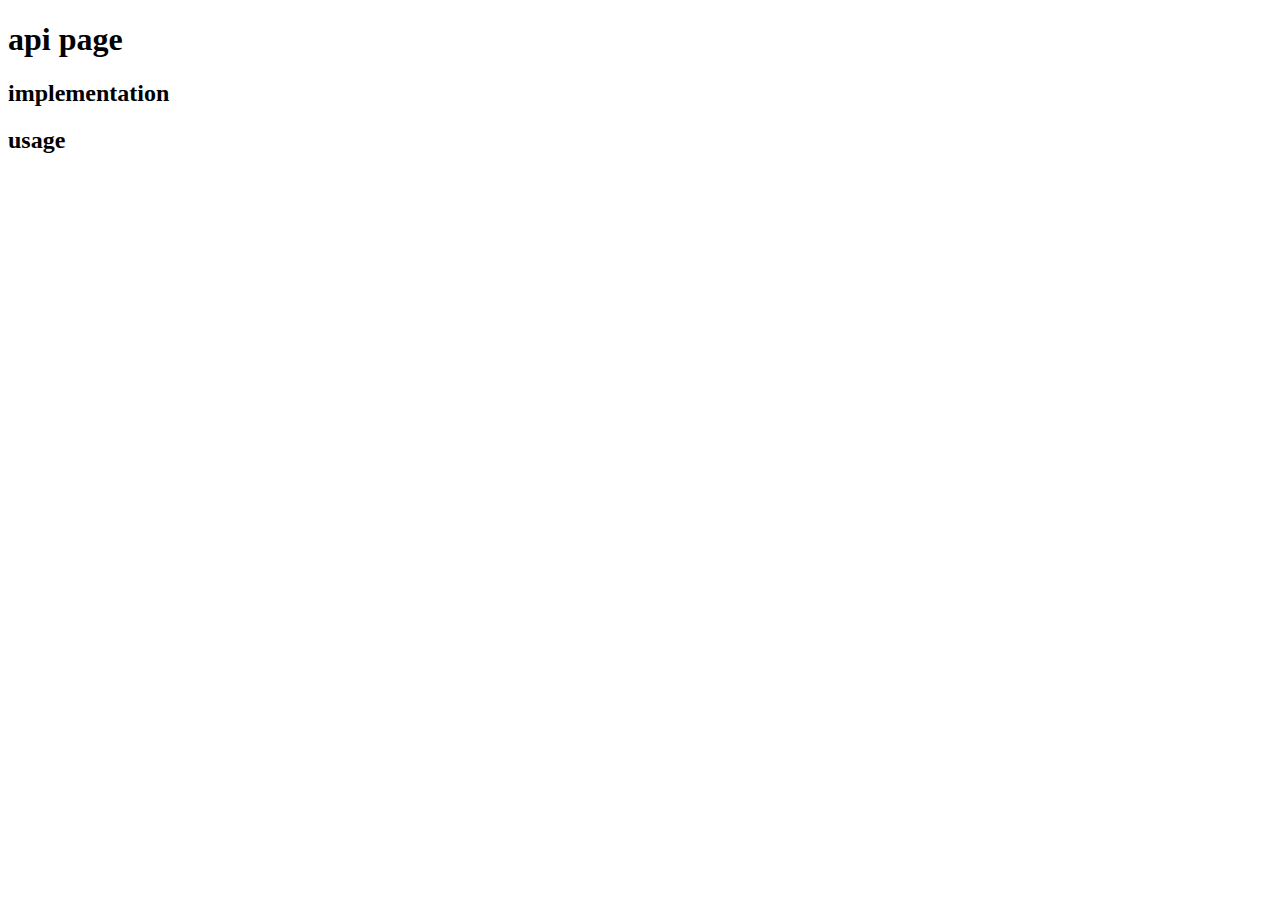
<file: api.html>
<!DOCTYPE html>
<html lang="en">
<head>
    <meta charset="UTF-8">
    <meta name="viewport" content="width=device-width, initial-scale=1.0">
    <title>Document</title>
</head>
<body>
    <h1>api page</h1>

    <h2 id="implementation">implementation</h2>

    <h2 id="usage">usage</h2>
</body>
</html>
</file>
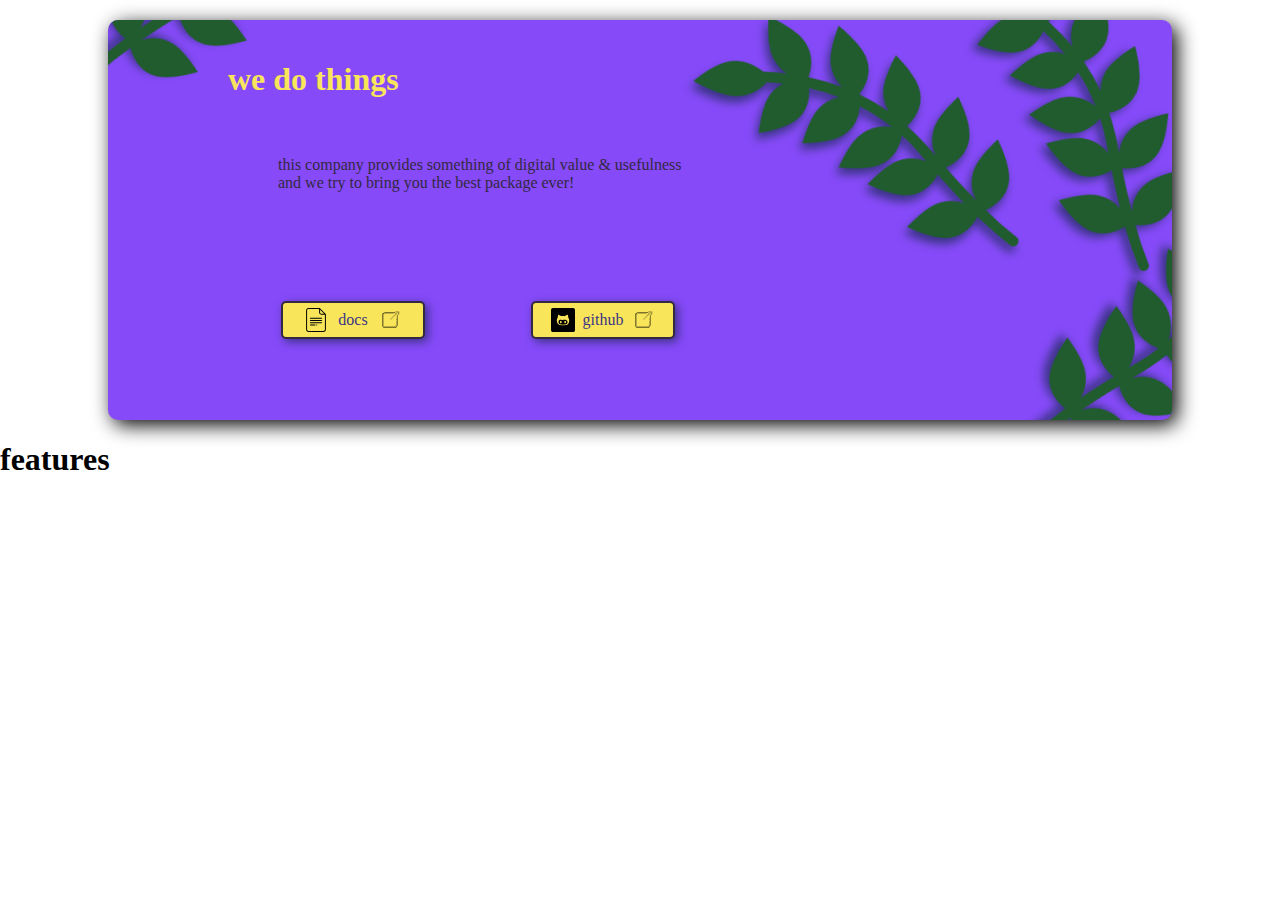
<file: home.html>
<!DOCTYPE html>
<html lang="en">
<head>
    <meta charset="UTF-8">
    <meta name="viewport" content="width=device-width, initial-scale=1.0">
    <title>Document</title>
    <link rel="stylesheet" href="home/style.css">
</head>
<body>
    <header>
        <h1>we do things</h1>
        <p>this company provides something of digital value & usefulness and we try to bring you the best package ever!</p>
        <div>
            <span><img src="home/docsIcon.svg" width="24px" height="24px" alt=""><a href="documentation.html">docs</a><img width="24px" height="24px" src="home/externalLink.svg" alt=""></span>
            <span><img src="home/github.svg" width="24px" height="24px" alt=""><a href="">github</a><img width="24px" height="24px" src="home/externalLink.svg" alt=""></span>
        </div>
        
        <img class="decoration leaf1" src="home/leaf.svg" alt="">
        <img class="decoration leaf2" src="home/leaf.svg" alt="">
        <img class="decoration leaf3" src="home/leaf.svg" alt="">
        <img class="decoration leaf4" src="home/leaf.svg" alt="">
    </header>
    <main>
        <h1>features</h1>
    </main>
</body>
</html>
</file>
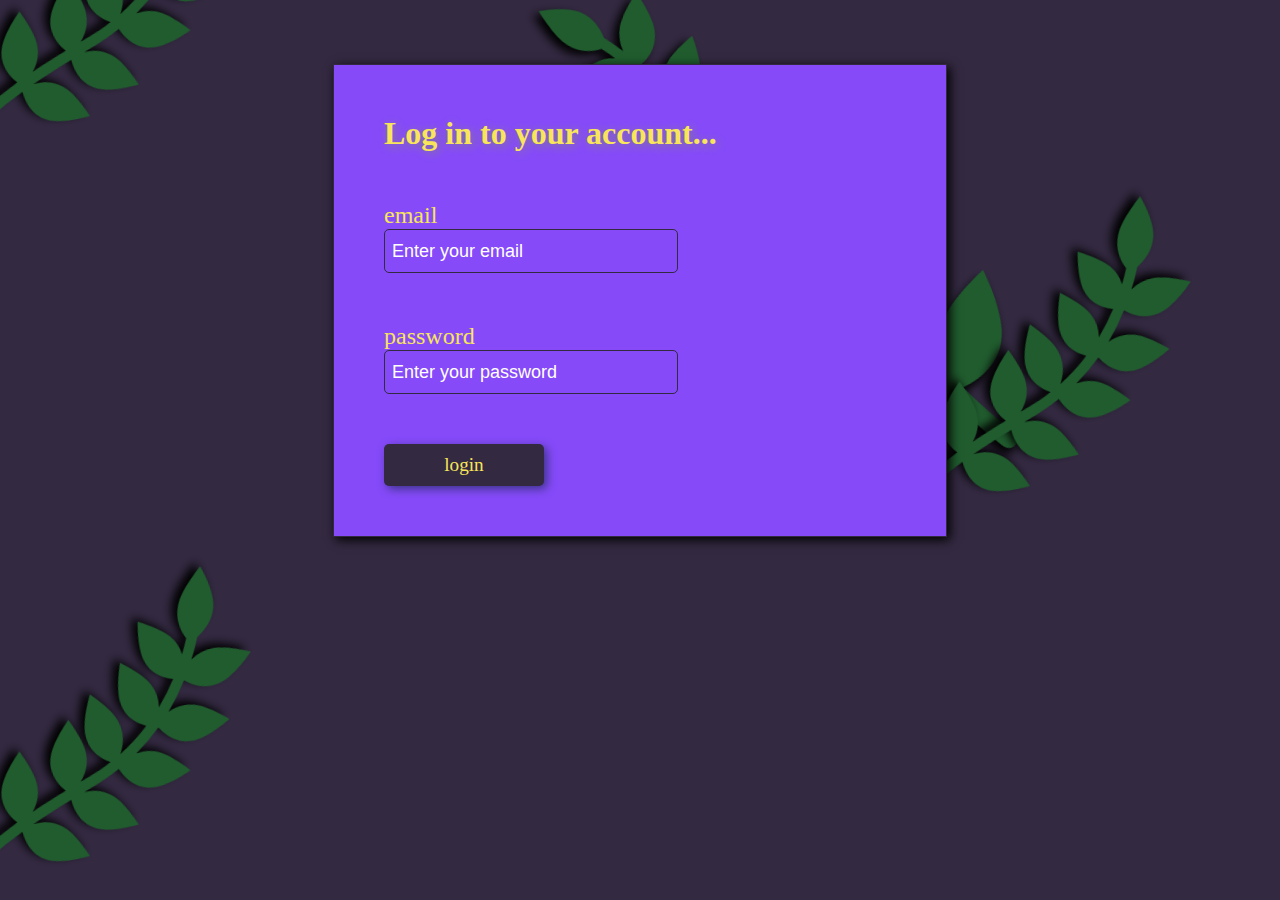
<file: login.html>
<!DOCTYPE html>
<html lang="en">
<head>
    <meta charset="UTF-8">
    <meta name="viewport" content="width=device-width, initial-scale=1.0">
    <title>Document</title>
    <link rel="stylesheet" href="login/style.css">
</head>
<body>
    <img class="decoration leaf1" src="home/leaf.svg" alt="">
    <img class="decoration leaf2" src="home/leaf.svg" alt="">
    <img class="decoration leaf3" src="home/leaf.svg" alt="">
    <img class="decoration leaf4" src="home/leaf.svg" alt="">
    <img class="decoration leaf5" src="home/leaf.svg" alt="">
    <main>
        <h1>Log in to your account...</h1>
        <div class="input-field">
            <label for="email">email</label>
            <input type="text" placeholder="Enter your email" name="email">
        </div>
        
        <div class="input-field">
            <label for="password">password</label>
            <input type="password" placeholder="Enter your password" name="password">
        </div>

        <a href="">login</a>

    </main>
</body>
</html>
</file>
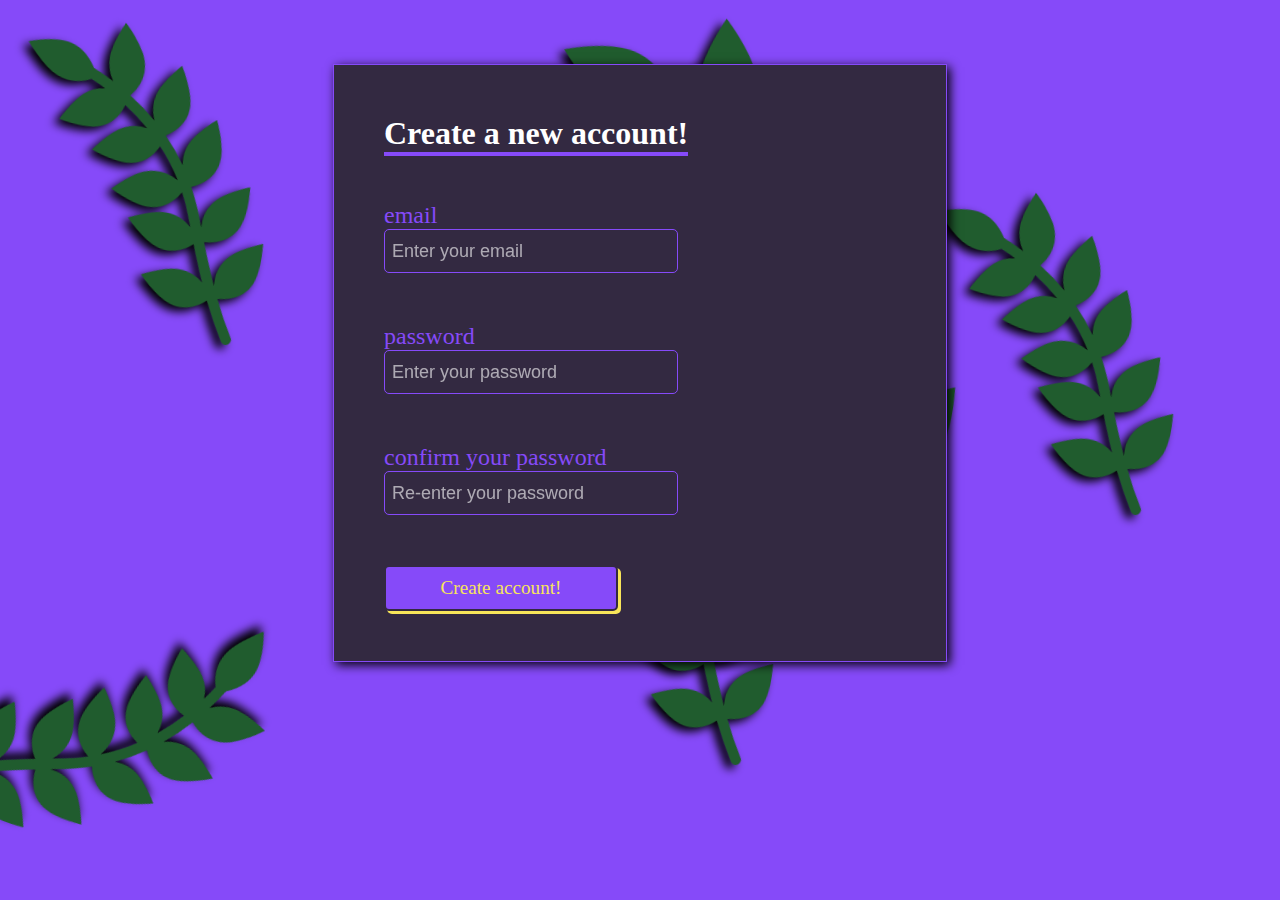
<file: signup.html>
<!DOCTYPE html>
<html lang="en">
<head>
    <meta charset="UTF-8">
    <meta name="viewport" content="width=device-width, initial-scale=1.0">
    <title>Document</title>
    <link rel="stylesheet" href="signup/style.css">
</head>
<body>
    <img class="decoration leaf1" src="home/leaf.svg" alt="">
    <img class="decoration leaf2" src="home/leaf.svg" alt="">
    <img class="decoration leaf3" src="home/leaf.svg" alt="">
    <img class="decoration leaf4" src="home/leaf.svg" alt="">
    <img class="decoration leaf5" src="home/leaf.svg" alt="">
    <main>
        <h1>Create a new account!</h1>
        <div class="input-field">
            <label for="email">email</label>
            <input type="text" placeholder="Enter your email" name="email">
        </div>
        
        <div class="input-field">
            <label for="password">password</label>
            <input type="password" placeholder="Enter your password" name="password">
        </div>
        
        <div class="input-field">
            <label for="password">confirm your password</label>
            <input type="password" placeholder="Re-enter your password" name="password">
        </div>

        <a href="">Create account!</a>

    </main>
</body>
</html>
</file>
<file: home/style.css>
body {
    font-family: "Poppins";
    margin: 0%;
}

header {
    position: relative;
    overflow: hidden;
    display: grid;
    justify-content: start;
    background-color: #864AF9;
    grid-gap: 20px;
    padding: 20px;
    margin: 20px auto 0px auto;
    grid-template-rows: 1fr 1fr 2fr;
    grid-auto-flow: row;
    width: 80%;
    box-shadow: 5px 5px 20px black;
    border-radius: 10px;
}

header div {
    display: flex;
    align-items: center;
    justify-content: space-around;
    width: 50%;
    min-width: 500px;
    margin-left: 100px;
}

header span {
    display: flex;
    align-items: center;
    justify-content: space-evenly;
    width: 120px;
    height: fit-content;
    padding: 5px 10px;
    background-color: #F8E559;
    border-radius: 5px;
    box-shadow: 3px 3px 10px #3B3486;
    border: 2px solid #332941;
}

header span a {
    color: #3B3486;
    text-decoration: none;
}

header span img:last-child {
    transition: all .3s ease-out;
}

header span:hover {
    cursor: pointer;
}

header span:hover img:last-child {
    transform: translateY(-3px) translateX(3px);
}

header span:active {
    padding: 3px 10px 3px 10px;
}

header h1 {
    color: #F8E559;
    margin-left: 100px;
}

header p {
    margin-left: 150px;
    width: 50%;
    color: #332941;
}

.decoration {
    position: absolute;
    width: 300px;
    filter: drop-shadow(5px 5px 5px #3B3486);
    user-select: none;
}

.leaf1 {
    transform: translateX(600px) translateY(-10px) rotate(70deg);
}

.leaf2 {
    transform: translateX(-40px) translateY(-220px) rotate(170deg);
}

.leaf3 {
    transform: translateX(900px) translateY(150px) rotate(170deg);
}
.leaf4 {
    object-fit: scale-down;
    transform: translateX(800px) translateY(-50px) rotate(100deg);
}
</file>
<file: login/style.css>
body {
    margin: 0%;
    overflow: hidden;
    background-color: #332941;
}

main {
    padding: 50px;
    display: grid;
    width: 40%;
    min-width: max-content;
    margin: 5% auto 0px auto;
    justify-items: start;
    align-content: center;
    gap: 50px;
    background-color: #864AF9;
    border: 1px solid #332941;
    font-family: "Poppins";
    box-shadow: 3px 3px 10px black;
}

h1 {
    color: #F8E559;
    text-shadow: 2px 2px 10px gray;
    margin: 0%;
}

.input-field label {
    color: #F8E559;
    font-size: x-large;
}

.input-field {
    display: flex;
    justify-content: center;
    align-items: flex-start;
    width: 75%;
    flex-flow: column;
}

.input-field input {
    border-radius: 5px;
    border: 1px solid #332941;
    background-color: #864AF9;
    height: 40px;
    width: 75%;
    min-width: 275px;
    outline: none;
    text-indent: 5px;
    color: white;
    font-size: large;
    transition: all .1s;
}

.input-field input::placeholder {
    color: white;
    text-indent: 5px;
}

.input-field input:focus {
    box-shadow: 3px 3px #332941;
}

a {
    width: 120px;
    height: fit-content;
    padding: 10px 20px;
    background-color: #332941;
    border-radius: 5px;
    box-shadow: 3px 3px 10px #3B3486;
    color: #F8E559;
    text-decoration: none;
    text-align: center;
    font-size: larger;
}

.decoration {
    position: absolute;
    width: 300px;
    filter: drop-shadow(5px 5px 5px black);
    user-select: none;
    z-index: -1;
}

.leaf1 {
    width: 500px;
    transform: translateX(500px) translateY(-10px) rotate(70deg);
}

.leaf2 {
    transform: translateX(-40px) translateY(-220px) rotate(170deg);
}


.leaf3 {
    transform: translateX(900px) translateY(150px) rotate(170deg);
}
.leaf4 {
    transform: translateX(500px) translateY(-50px) rotate(100deg);
}

.leaf5 {
    transform: translateX(-40px) translateY(520px) rotate(170deg);
}
</file>
<file: signup/style.css>
body {
    margin: 0%;
    overflow: hidden;
    background-color: #864AF9;
}

main {
    padding: 50px;
    display: grid;
    width: 40%;
    min-width: max-content;
    margin: 5% auto 0px auto;
    justify-items: start;
    align-content: center;
    gap: 50px;
    background-color: #332941;
    border: 1px solid #864AF9;
    font-family: "Poppins";
    box-shadow: 3px 3px 10px black;
}

h1 {
    color: white;
    box-shadow: 0px 4px #864AF9;
    margin: 0%;
}

.input-field label {
    color: #864AF9;
    font-size: x-large;
}

.input-field {
    display: flex;
    justify-content: center;
    align-items: flex-start;
    width: 75%;
    flex-flow: column;
}

.input-field input {
    border-radius: 5px;
    border: 1px solid #864AF9;
    background-color: #332941;
    height: 40px;
    width: 75%;
    min-width: 275px;
    outline: none;
    text-indent: 5px;
    color: #F8E559;
    font-size: large;
    transition: all .1s;
}

.input-field input::placeholder {
    color: white;
    text-indent: 5px;
    opacity: .6;
}

.input-field input:focus {
    box-shadow: 3px 3px #332941;
}

a {
    width: 190px;
    height: fit-content;
    padding: 10px 20px;
    background-color: #864AF9;
    border-radius: 5px;
    box-shadow: 3px 3px 0px #F8E559;
    border: 2px solid #332941;
    color: #F8E559;
    text-decoration: none;
    text-align: center;
    font-size: larger;
}

.decoration {
    position: absolute;
    width: 300px;
    filter: drop-shadow(5px 5px 5px black);
    user-select: none;
    z-index: -1;
}

.leaf1 {
    width: 500px;
    transform: translateX(500px) translateY(-10px) rotate(100deg);
}

.leaf2 {
    transform: translateX(-10px) translateY(-20px) rotate(100deg);
}


.leaf3 {
    transform: translateX(900px) translateY(150px) rotate(100deg);
}
.leaf4 {
    transform: translateX(500px) translateY(400px) rotate(100deg);
}

.leaf5 {
    transform: translateX(-40px) translateY(520px) rotate(200deg);
}
</file>
